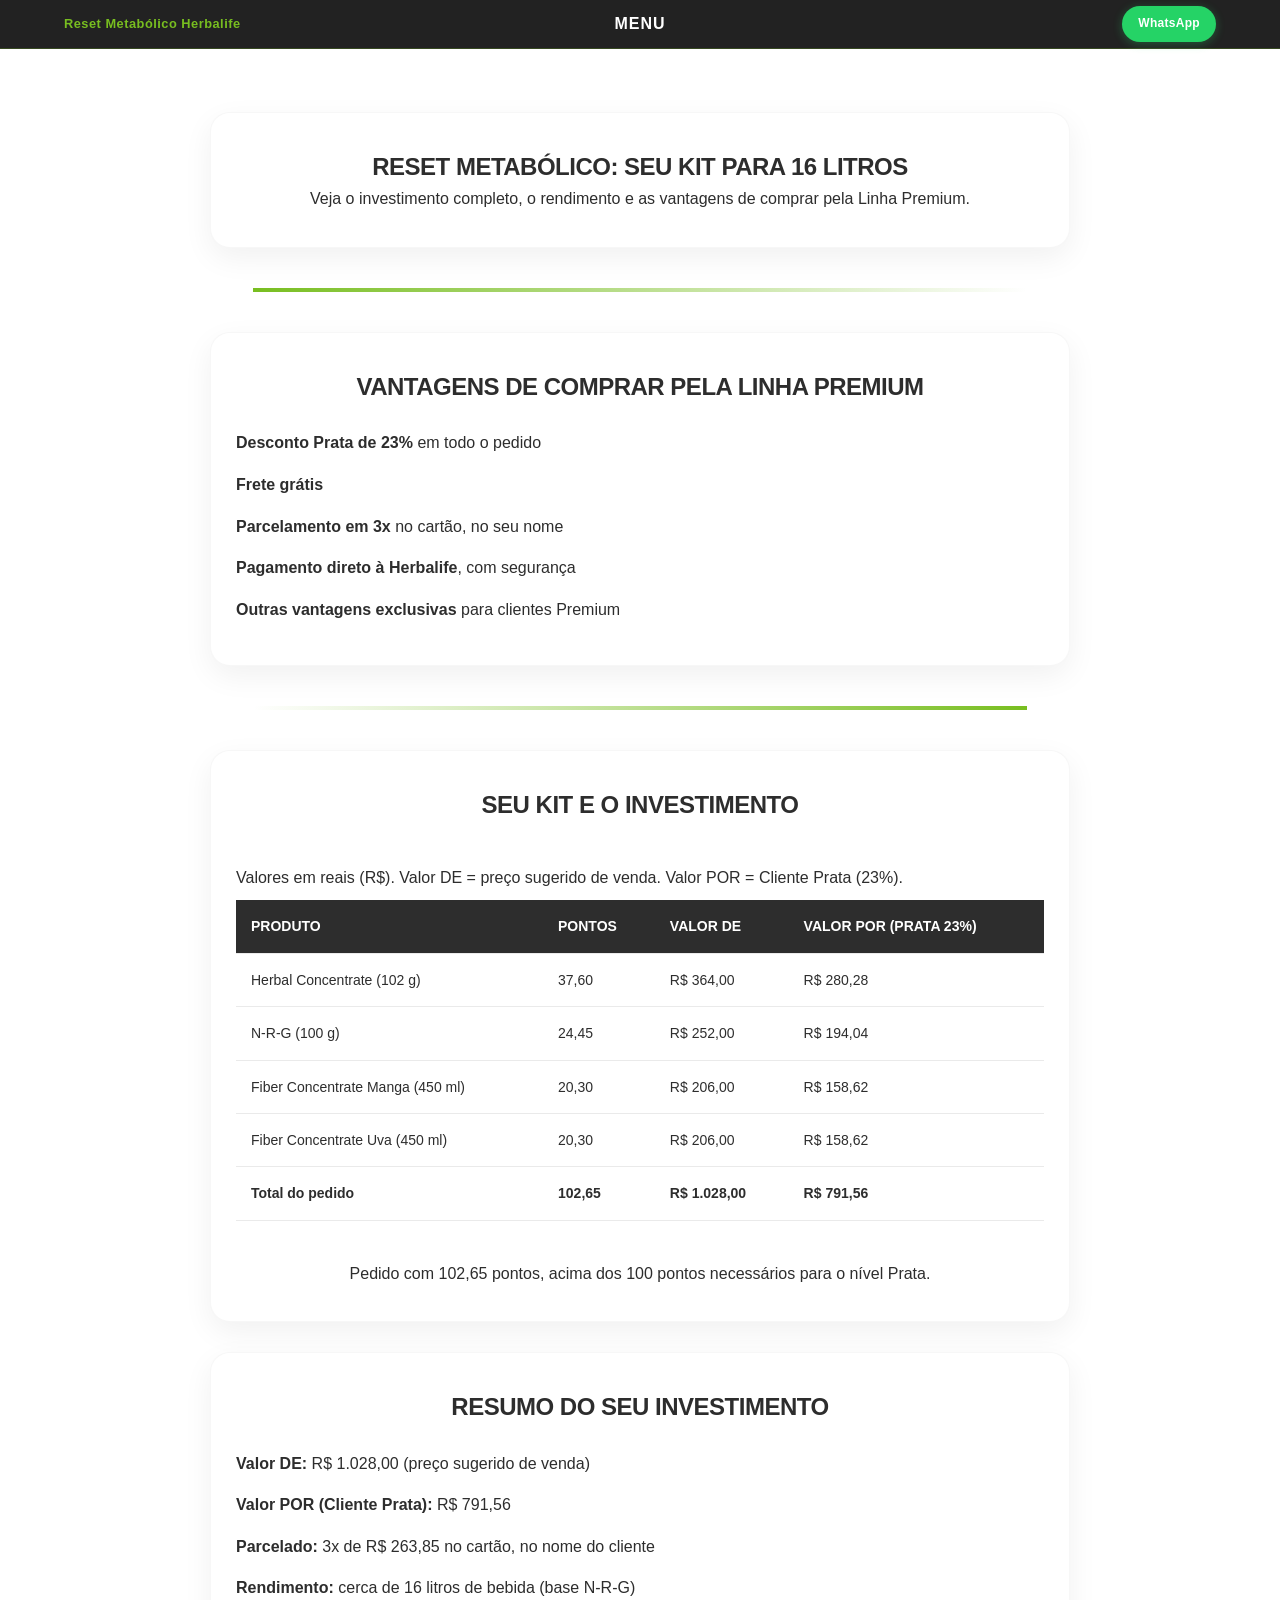
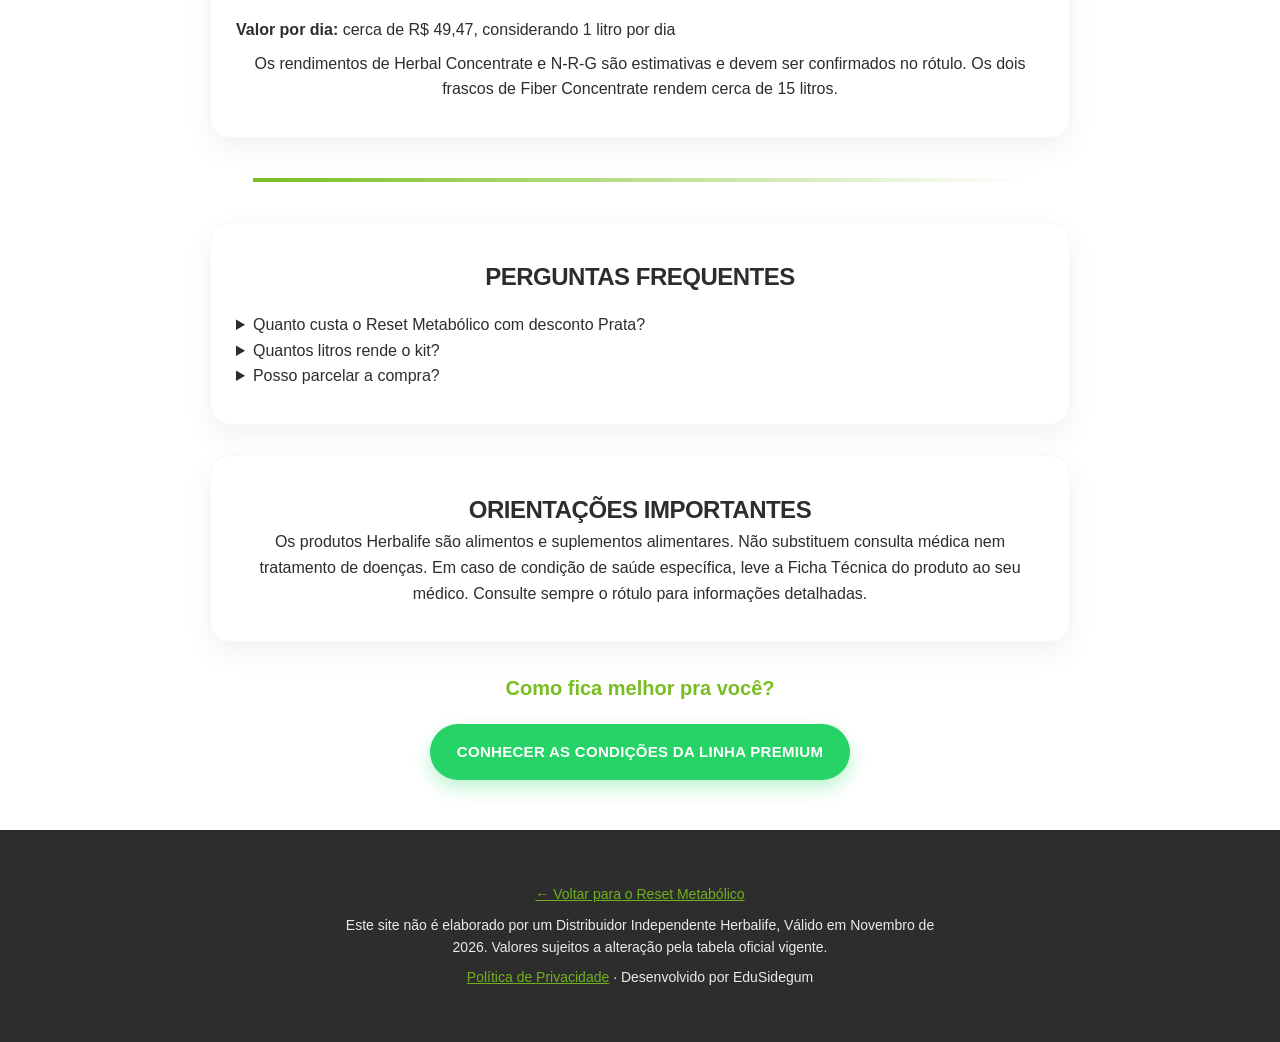
<file: investimento.html>
<!DOCTYPE html>
<html lang="pt-BR">
<head>
<meta charset="UTF-8">
<meta name="viewport" content="width=device-width, initial-scale=1.0">
<title>Investimento Reset Metabólico Herbalife | Kit 16 Litros com Desconto Prata</title>
<meta name="description" content="Veja o investimento do Reset Metabólico Herbalife: kit para 16 litros, Valor DE e Valor POR com desconto Prata, parcelamento em 3x e frete grátis pela Linha Premium.">
<meta name="robots" content="noindex, nofollow, nosnippet">
<meta name="googlebot" content="noindex, nofollow, nosnippet">
<link rel="canonical" href="https://edusidegum.com.br/reset/investimentoreset.html">
<meta property="og:title" content="Investimento Reset Metabólico Herbalife">
<meta property="og:description" content="Kit Reset Metabólico para 16 litros: Valor DE, Valor POR com desconto Prata e condições da Linha Premium.">
<meta property="og:type" content="website">
<meta property="og:url" content="https://edusidegum.com.br/reset/investimentoreset.html">
<meta name="geo.region" content="BR">
<meta name="language" content="pt-BR">
<link rel="stylesheet" href="assets/css/style.css">
<script type="application/ld+json">
{
  "@context": "https://schema.org",
  "@graph": [
    {
      "@type": "WebPage",
      "@id": "https://edusidegum.com.br/reset/investimentoreset.html#webpage",
      "url": "https://edusidegum.com.br/reset/investimentoreset.html",
      "name": "Investimento Reset Metabólico Herbalife",
      "inLanguage": "pt-BR",
      "description": "Investimento do Reset Metabólico Herbalife para 16 litros, com Valor DE, Valor POR (Prata 23%) e condições da Linha Premium.",
      "isPartOf": { "@type": "WebSite", "name": "EduSidegum", "url": "https://edusidegum.com.br/" },
      "about": { "@id": "https://edusidegum.com.br/reset/#product" }
    },
    {
      "@type": "Product",
      "@id": "https://edusidegum.com.br/reset/#product",
      "name": "Kit Reset Metabólico Herbalife (16 litros)",
      "brand": { "@type": "Brand", "name": "Herbalife" },
      "description": "Kit com Herbal Concentrate, N-R-G e 2 Fiber Concentrate (manga e uva) para preparo de cerca de 16 litros de bebida funcional.",
      "isRelatedTo": [
        { "@type": "Product", "name": "Herbal Concentrate", "description": "Mistura à base de chá verde, chá preto, hibisco, malva e cardamomo." },
        { "@type": "Product", "name": "N-R-G", "description": "Pó para bebida à base de guaraná e chá preto." },
        { "@type": "Product", "name": "Fiber Concentrate Manga", "description": "Concentrado líquido de fibras, sabor manga." },
        { "@type": "Product", "name": "Fiber Concentrate Uva", "description": "Concentrado líquido de fibras, sabor uva." }
      ],
      "offers": {
        "@type": "Offer",
        "priceCurrency": "BRL",
        "price": "791.56",
        "priceValidUntil": "2026-12-31",
        "availability": "https://schema.org/InStock",
        "url": "https://edusidegum.com.br/HLFPremium",
        "description": "Valor POR com desconto Prata de 23% sobre o Valor DE de R$ 1.028,00. Parcelamento em 3x no cartão no nome do cliente.",
        "priceSpecification": {
          "@type": "UnitPriceSpecification",
          "price": "1028.00",
          "priceCurrency": "BRL",
          "name": "Valor DE (preço sugerido)"
        }
      }
    },
    {
      "@type": "FAQPage",
      "@id": "https://edusidegum.com.br/reset/investimentoreset.html#faq",
      "mainEntity": [
        {
          "@type": "Question",
          "name": "Quanto custa o Reset Metabólico Herbalife com desconto Prata?",
          "acceptedAnswer": { "@type": "Answer", "text": "O Valor DE é R$ 1.028,00 e o Valor POR, com desconto Prata de 23%, é R$ 791,56, com 102,65 pontos de volume." }
        },
        {
          "@type": "Question",
          "name": "Quantos litros rende o kit Reset Metabólico?",
          "acceptedAnswer": { "@type": "Answer", "text": "O kit rende cerca de 16 litros de bebida, tendo como base o N-R-G. Os frascos de Fiber Concentrate rendem cerca de 15 litros. Os rendimentos são estimativas e devem ser confirmados no rótulo." }
        },
        {
          "@type": "Question",
          "name": "Posso parcelar o Reset Metabólico?",
          "acceptedAnswer": { "@type": "Answer", "text": "Sim. O valor pode ser parcelado em 3x no cartão, no nome do cliente, com pagamento direto à Herbalife." }
        }
      ]
    },
    {
      "@type": "BreadcrumbList",
      "itemListElement": [
        { "@type": "ListItem", "position": 1, "name": "Reset", "item": "https://edusidegum.com.br/reset/index.html" },
        { "@type": "ListItem", "position": 2, "name": "Investimento", "item": "https://edusidegum.com.br/reset/investimentoreset.html" }
      ]
    }
  ]
}
</script>
</head>
<body>

<header class="sticky-header">
  <a class="topbar-brand" href="https://edusidegum.com.br/reset/index.html">
    <span class="topbar-nome">Reset Metabólico Herbalife</span>
  </a>
  <nav class="menu-dropdown">
    <button class="menu-toggle" type="button">Menu</button>
    <ul class="menu-lista">
      <li><a href="https://edusidegum.com.br/reset/index.html">Reset</a></li>
      <li><a href="https://edusidegum.com.br/reset/investimentoreset.html">Investimento</a></li>
      <li><a href="https://edusidegum.com.br/HLFPremium">Linha Premium</a></li>
    </ul>
  </nav>
  <a class="btn-cta" href="https://wa.me/5551999663200?text=Quero%20Saber%20mais%20Sobre%20o%20Reset%20Metabolico">WhatsApp</a>
</header>
<div class="header-spacer"></div>

<main class="container">

  <section class="card">
    <h1>Reset Metabólico: seu kit para 16 litros</h1>
    <p>Veja o investimento completo, o rendimento e as vantagens de comprar pela Linha Premium.</p>
  </section>

  <div class="separator-1"></div>

  <section class="card" aria-labelledby="vantagens">
    <h2 id="vantagens">Vantagens de comprar pela Linha Premium</h2>
    <ul style="list-style:none; text-align:left; margin-top:16px;">
      <li style="padding:8px 0;"><strong>Desconto Prata de 23%</strong> em todo o pedido</li>
      <li style="padding:8px 0;"><strong>Frete grátis</strong></li>
      <li style="padding:8px 0;"><strong>Parcelamento em 3x</strong> no cartão, no seu nome</li>
      <li style="padding:8px 0;"><strong>Pagamento direto à Herbalife</strong>, com segurança</li>
      <li style="padding:8px 0;"><strong>Outras vantagens exclusivas</strong> para clientes Premium</li>
    </ul>
  </section>

  <div class="separator-2"></div>

  <section class="card" aria-labelledby="tabela">
    <h2 id="tabela">Seu kit e o investimento</h2>
    <div class="table-responsive">
      <table>
        <caption style="text-align:left; padding-bottom:10px;">Valores em reais (R$). Valor DE = preço sugerido de venda. Valor POR = Cliente Prata (23%).</caption>
        <thead>
          <tr>
            <th scope="col">Produto</th>
            <th scope="col">Pontos</th>
            <th scope="col">Valor DE</th>
            <th scope="col">Valor POR (Prata 23%)</th>
          </tr>
        </thead>
        <tbody>
          <tr><td>Herbal Concentrate (102 g)</td><td>37,60</td><td>R$ 364,00</td><td>R$ 280,28</td></tr>
          <tr><td>N-R-G (100 g)</td><td>24,45</td><td>R$ 252,00</td><td>R$ 194,04</td></tr>
          <tr><td>Fiber Concentrate Manga (450 ml)</td><td>20,30</td><td>R$ 206,00</td><td>R$ 158,62</td></tr>
          <tr><td>Fiber Concentrate Uva (450 ml)</td><td>20,30</td><td>R$ 206,00</td><td>R$ 158,62</td></tr>
          <tr><td><strong>Total do pedido</strong></td><td><strong>102,65</strong></td><td><strong>R$ 1.028,00</strong></td><td><strong>R$ 791,56</strong></td></tr>
        </tbody>
      </table>
    </div>
    <p>Pedido com 102,65 pontos, acima dos 100 pontos necessários para o nível Prata.</p>
  </section>

  <section class="card" aria-labelledby="resumo">
    <h2 id="resumo">Resumo do seu investimento</h2>
    <ul style="list-style:none; text-align:left; margin-top:16px;">
      <li style="padding:8px 0;"><strong>Valor DE:</strong> R$ 1.028,00 (preço sugerido de venda)</li>
      <li style="padding:8px 0;"><strong>Valor POR (Cliente Prata):</strong> R$ 791,56</li>
      <li style="padding:8px 0;"><strong>Parcelado:</strong> 3x de R$ 263,85 no cartão, no nome do cliente</li>
      <li style="padding:8px 0;"><strong>Rendimento:</strong> cerca de 16 litros de bebida (base N-R-G)</li>
      <li style="padding:8px 0;"><strong>Valor por dia:</strong> cerca de R$ 49,47, considerando 1 litro por dia</li>
    </ul>
    <p>Os rendimentos de Herbal Concentrate e N-R-G são estimativas e devem ser confirmados no rótulo. Os dois frascos de Fiber Concentrate rendem cerca de 15 litros.</p>
  </section>

  <div class="separator-3"></div>

  <section class="card" aria-labelledby="duvidas">
    <h2 id="duvidas">Perguntas frequentes</h2>
    <div style="text-align:left; margin-top:16px;">
      <details>
        <summary>Quanto custa o Reset Metabólico com desconto Prata?</summary>
        <p>O Valor DE é R$ 1.028,00. Com o desconto Prata de 23%, o Valor POR é R$ 791,56, com 102,65 pontos de volume.</p>
      </details>
      <details>
        <summary>Quantos litros rende o kit?</summary>
        <p>Cerca de 16 litros de bebida, tendo como base o N-R-G. Os rendimentos são estimativas e devem ser confirmados no rótulo.</p>
      </details>
      <details>
        <summary>Posso parcelar a compra?</summary>
        <p>Sim, em 3x no cartão, no nome do cliente, com pagamento direto à Herbalife.</p>
      </details>
    </div>
  </section>

  <section class="card" aria-labelledby="orientacoes">
    <h2 id="orientacoes">Orientações importantes</h2>
    <p>Os produtos Herbalife são alimentos e suplementos alimentares. Não substituem consulta médica nem tratamento de doenças. Em caso de condição de saúde específica, leve a Ficha Técnica do produto ao seu médico. Consulte sempre o rótulo para informações detalhadas.</p>
  </section>

  <p class="pergunta" style="font-size:1.25rem; font-weight:700; text-align:center; color:var(--primary); margin:30px 0 0;">Como fica melhor pra você?</p>
  <a class="btn-primary-whats" href="https://edusidegum.com.br/HLFPremium" style="display:block; margin:20px auto;">Conhecer as condições da Linha Premium</a>

</main>

<footer>
  <p><a href="https://edusidegum.com.br/reset/index.html" style="color:#78BE20;">← Voltar para o Reset Metabólico</a></p>
  <p>Este site não é elaborado por um Distribuidor Independente Herbalife, Válido em Novembro de 2026. Valores sujeitos a alteração pela tabela oficial vigente.</p>
  <p><a href="https://edusidegum.github.io/menu/compartilhado/politicadeprivacidade.html" style="color:#78BE20;">Política de Privacidade</a> · Desenvolvido por EduSidegum</p>
</footer>

</body>
</html>
</file>
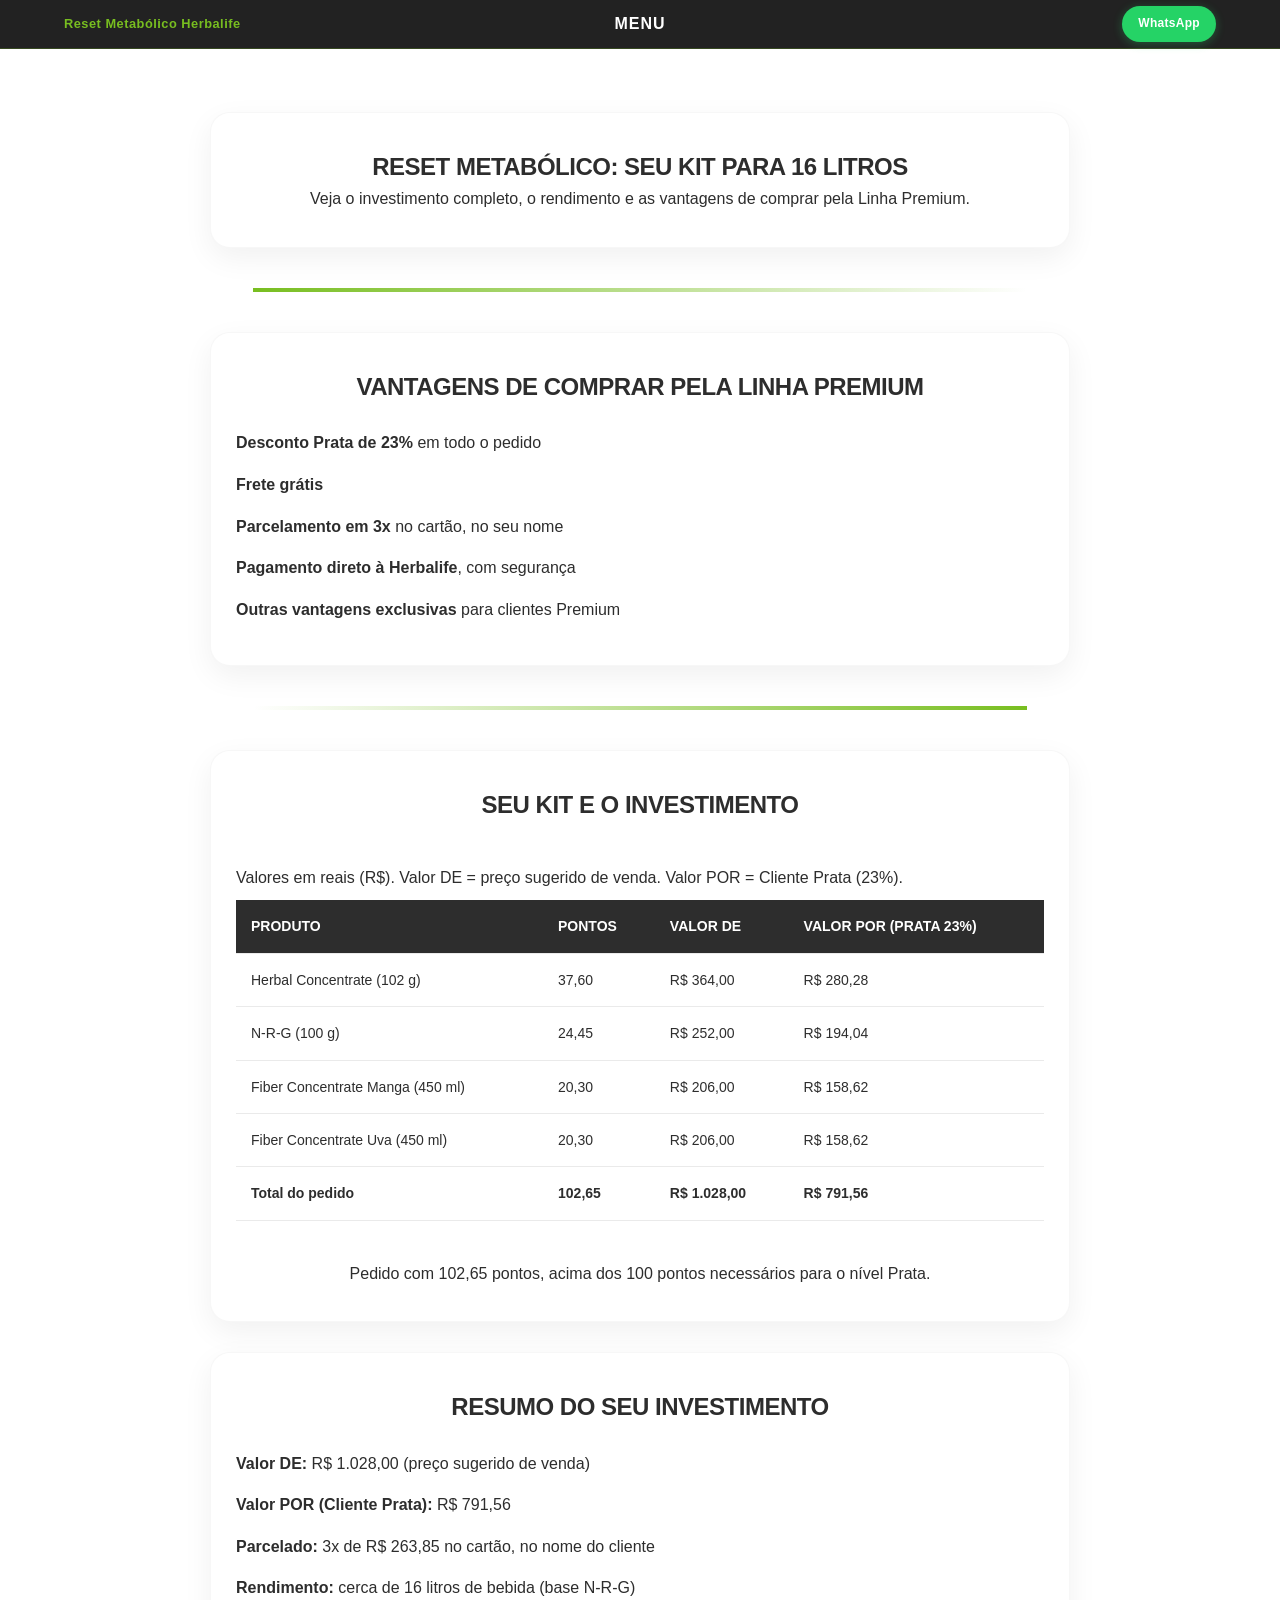
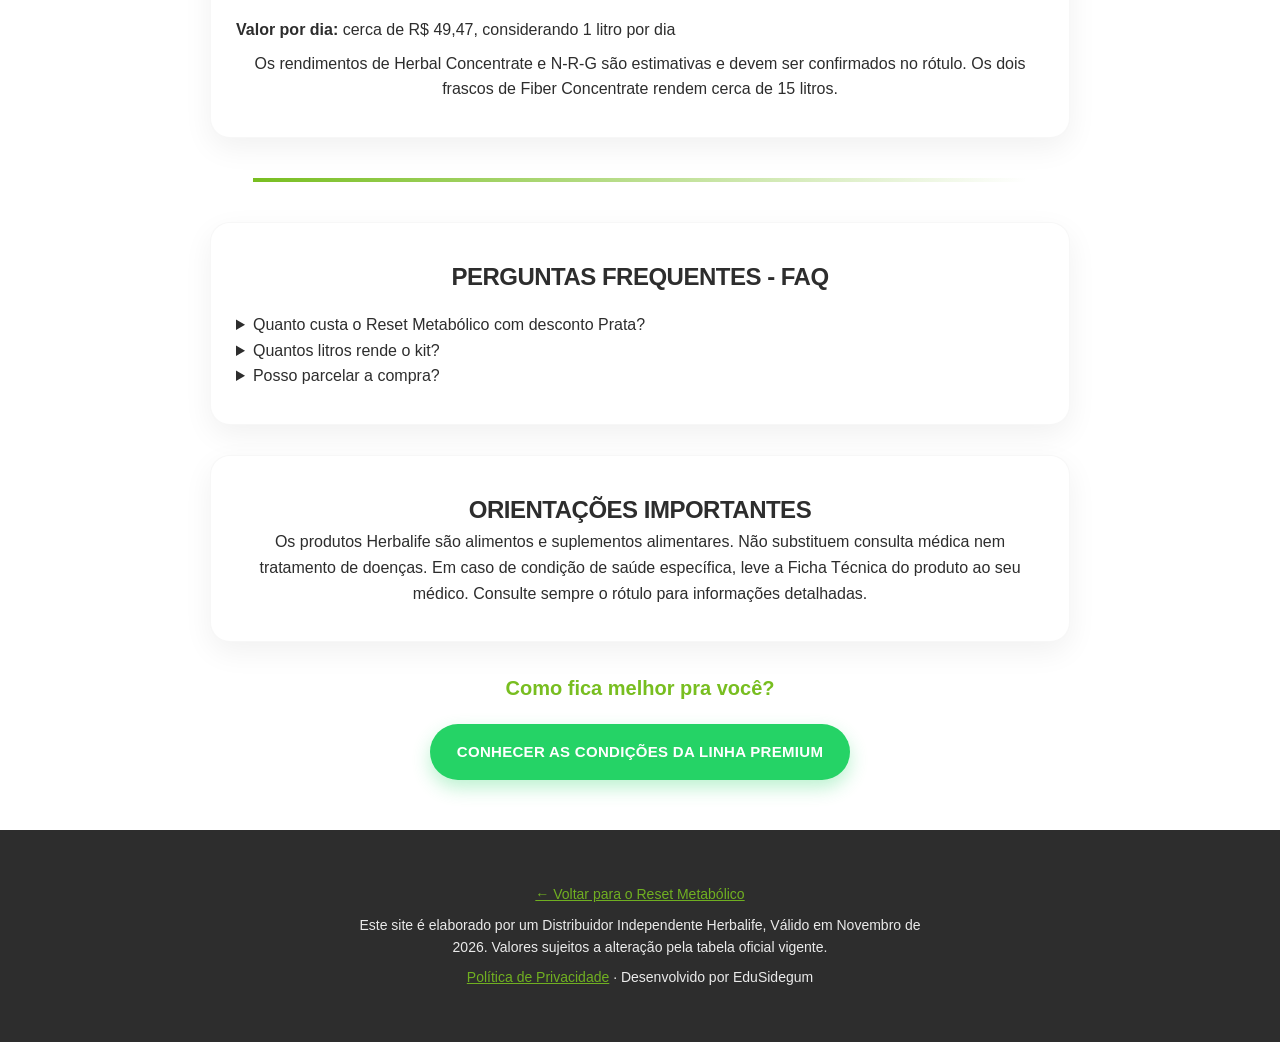
<file: investimentoreset.html>
<!DOCTYPE html>
<html lang="pt-BR">
<head>
<meta charset="UTF-8">
<meta name="viewport" content="width=device-width, initial-scale=1.0">
<title>Investimento Reset Metabólico Herbalife | Kit 16 Litros com Desconto Prata</title>
<meta name="description" content="Veja o investimento do Reset Metabólico Herbalife: kit para 16 litros, Valor DE e Valor POR com desconto Prata, parcelamento em 3x e frete grátis pela Linha Premium.">
<meta name="robots" content="noindex, nofollow, nosnippet">
<meta name="googlebot" content="noindex, nofollow, nosnippet">
<link rel="canonical" href="https://edusidegum.com.br/reset/investimentoreset.html">
<meta property="og:title" content="Investimento Reset Metabólico Herbalife">
<meta property="og:description" content="Kit Reset Metabólico para 16 litros: Valor DE, Valor POR com desconto Prata e condições da Linha Premium.">
<meta property="og:type" content="website">
<meta property="og:url" content="https://edusidegum.com.br/reset/investimentoreset.html">
<meta name="geo.region" content="BR">
<meta name="language" content="pt-BR">
<link rel="stylesheet" href="assets/css/style.css">
<script type="application/ld+json">
{
  "@context": "https://schema.org",
  "@graph": [
    {
      "@type": "WebPage",
      "@id": "https://edusidegum.com.br/reset/investimentoreset.html#webpage",
      "url": "https://edusidegum.com.br/reset/investimentoreset.html",
      "name": "Investimento Reset Metabólico Herbalife",
      "inLanguage": "pt-BR",
      "description": "Investimento do Reset Metabólico Herbalife para 16 litros, com Valor DE, Valor POR (Prata 23%) e condições da Linha Premium.",
      "isPartOf": { "@type": "WebSite", "name": "EduSidegum", "url": "https://edusidegum.com.br/" },
      "about": { "@id": "https://edusidegum.com.br/reset/#product" }
    },
    {
      "@type": "Product",
      "@id": "https://edusidegum.com.br/reset/#product",
      "name": "Kit Reset Metabólico Herbalife (16 litros)",
      "brand": { "@type": "Brand", "name": "Herbalife" },
      "description": "Kit com Herbal Concentrate, N-R-G e 2 Fiber Concentrate (manga e uva) para preparo de cerca de 16 litros de bebida funcional.",
      "isRelatedTo": [
        { "@type": "Product", "name": "Herbal Concentrate", "description": "Mistura à base de chá verde, chá preto, hibisco, malva e cardamomo." },
        { "@type": "Product", "name": "N-R-G", "description": "Pó para bebida à base de guaraná e chá preto." },
        { "@type": "Product", "name": "Fiber Concentrate Manga", "description": "Concentrado líquido de fibras, sabor manga." },
        { "@type": "Product", "name": "Fiber Concentrate Uva", "description": "Concentrado líquido de fibras, sabor uva." }
      ],
      "offers": {
        "@type": "Offer",
        "priceCurrency": "BRL",
        "price": "791.56",
        "priceValidUntil": "2026-12-31",
        "availability": "https://schema.org/InStock",
        "url": "https://edusidegum.com.br/HLFPremium",
        "description": "Valor POR com desconto Prata de 23% sobre o Valor DE de R$ 1.028,00. Parcelamento em 3x no cartão no nome do cliente.",
        "priceSpecification": {
          "@type": "UnitPriceSpecification",
          "price": "1028.00",
          "priceCurrency": "BRL",
          "name": "Valor DE (preço sugerido)"
        }
      }
    },
    {
      "@type": "FAQPage",
      "@id": "https://edusidegum.com.br/reset/investimentoreset.html#faq",
      "mainEntity": [
        {
          "@type": "Question",
          "name": "Quanto custa o Reset Metabólico Herbalife com desconto Prata?",
          "acceptedAnswer": { "@type": "Answer", "text": "O Valor DE é R$ 1.028,00 e o Valor POR, com desconto Prata de 23%, é R$ 791,56, com 102,65 pontos de volume." }
        },
        {
          "@type": "Question",
          "name": "Quantos litros rende o kit Reset Metabólico?",
          "acceptedAnswer": { "@type": "Answer", "text": "O kit rende cerca de 16 litros de bebida, tendo como base o N-R-G. Os frascos de Fiber Concentrate rendem cerca de 15 litros. Os rendimentos são estimativas e devem ser confirmados no rótulo." }
        },
        {
          "@type": "Question",
          "name": "Posso parcelar o Reset Metabólico?",
          "acceptedAnswer": { "@type": "Answer", "text": "Sim. O valor pode ser parcelado em 3x no cartão, no nome do cliente, com pagamento direto à Herbalife." }
        }
      ]
    },
    {
      "@type": "BreadcrumbList",
      "itemListElement": [
        { "@type": "ListItem", "position": 1, "name": "Reset", "item": "https://edusidegum.com.br/reset/index.html" },
        { "@type": "ListItem", "position": 2, "name": "Investimento", "item": "https://edusidegum.com.br/reset/investimentoreset.html" }
      ]
    }
  ]
}
</script>
</head>
<body>

<header class="sticky-header">
  <a class="topbar-brand" href="https://edusidegum.com.br/reset/index.html">
    <span class="topbar-nome">Reset Metabólico Herbalife</span>
  </a>
  <nav class="menu-dropdown">
    <button class="menu-toggle" type="button">Menu</button>
    <ul class="menu-lista">
      <li><a href="https://edusidegum.com.br/reset/index.html">Reset</a></li>
      <li><a href="https://edusidegum.com.br/reset/investimentoreset.html">Investimento</a></li>
      <li><a href="https://edusidegum.com.br/HLFPremium">Linha Premium</a></li>
    </ul>
  </nav>
  <a class="btn-cta" href="https://wa.me/5551999663200?text=Quero%20Saber%20mais%20Sobre%20o%20Reset%20Metabolico">WhatsApp</a>
</header>
<div class="header-spacer"></div>

<main class="container">

  <section class="card">
    <h1>Reset Metabólico: seu kit para 16 litros</h1>
    <p>Veja o investimento completo, o rendimento e as vantagens de comprar pela Linha Premium.</p>
  </section>

  <div class="separator-1"></div>

  <section class="card" aria-labelledby="vantagens">
    <h2 id="vantagens">Vantagens de comprar pela Linha Premium</h2>
    <ul style="list-style:none; text-align:left; margin-top:16px;">
      <li style="padding:8px 0;"><strong>Desconto Prata de 23%</strong> em todo o pedido</li>
      <li style="padding:8px 0;"><strong>Frete grátis</strong></li>
      <li style="padding:8px 0;"><strong>Parcelamento em 3x</strong> no cartão, no seu nome</li>
      <li style="padding:8px 0;"><strong>Pagamento direto à Herbalife</strong>, com segurança</li>
      <li style="padding:8px 0;"><strong>Outras vantagens exclusivas</strong> para clientes Premium</li>
    </ul>
  </section>

  <div class="separator-2"></div>

  <section class="card" aria-labelledby="tabela">
    <h2 id="tabela">Seu kit e o investimento</h2>
    <div class="table-responsive">
      <table>
        <caption style="text-align:left; padding-bottom:10px;">Valores em reais (R$). Valor DE = preço sugerido de venda. Valor POR = Cliente Prata (23%).</caption>
        <thead>
          <tr>
            <th scope="col">Produto</th>
            <th scope="col">Pontos</th>
            <th scope="col">Valor DE</th>
            <th scope="col">Valor POR (Prata 23%)</th>
          </tr>
        </thead>
        <tbody>
          <tr><td>Herbal Concentrate (102 g)</td><td>37,60</td><td>R$ 364,00</td><td>R$ 280,28</td></tr>
          <tr><td>N-R-G (100 g)</td><td>24,45</td><td>R$ 252,00</td><td>R$ 194,04</td></tr>
          <tr><td>Fiber Concentrate Manga (450 ml)</td><td>20,30</td><td>R$ 206,00</td><td>R$ 158,62</td></tr>
          <tr><td>Fiber Concentrate Uva (450 ml)</td><td>20,30</td><td>R$ 206,00</td><td>R$ 158,62</td></tr>
          <tr><td><strong>Total do pedido</strong></td><td><strong>102,65</strong></td><td><strong>R$ 1.028,00</strong></td><td><strong>R$ 791,56</strong></td></tr>
        </tbody>
      </table>
    </div>
    <p>Pedido com 102,65 pontos, acima dos 100 pontos necessários para o nível Prata.</p>
  </section>

  <section class="card" aria-labelledby="resumo">
    <h2 id="resumo">Resumo do seu investimento</h2>
    <ul style="list-style:none; text-align:left; margin-top:16px;">
      <li style="padding:8px 0;"><strong>Valor DE:</strong> R$ 1.028,00 (preço sugerido de venda)</li>
      <li style="padding:8px 0;"><strong>Valor POR (Cliente Prata):</strong> R$ 791,56</li>
      <li style="padding:8px 0;"><strong>Parcelado:</strong> 3x de R$ 263,85 no cartão, no nome do cliente</li>
      <li style="padding:8px 0;"><strong>Rendimento:</strong> cerca de 16 litros de bebida (base N-R-G)</li>
      <li style="padding:8px 0;"><strong>Valor por dia:</strong> cerca de R$ 49,47, considerando 1 litro por dia</li>
    </ul>
    <p>Os rendimentos de Herbal Concentrate e N-R-G são estimativas e devem ser confirmados no rótulo. Os dois frascos de Fiber Concentrate rendem cerca de 15 litros.</p>
  </section>

  <div class="separator-3"></div>

  <section class="card" aria-labelledby="duvidas">
    <h2 id="duvidas">Perguntas frequentes - FAQ</h2>
    <div style="text-align:left; margin-top:16px;">
      <details>
        <summary>Quanto custa o Reset Metabólico com desconto Prata? </summary>
        <p>O Valor DE é R$ 1.028,00. Com o desconto Prata de 23%, o Valor POR é R$ 791,56, com 102,65 pontos de volume, impostos podem variar de um estado a outro, em Nov/2026</p>
      </details>
      <details>
        <summary>Quantos litros rende o kit?</summary>
        <p>Cerca de 16 litros de bebida, tendo como base o N-R-G. Os rendimentos são estimativas, duração para 3 meses (reset de 5 dias, uma semana a cada mês).</p>
      </details>
      <details>
        <summary>Posso parcelar a compra?</summary>
        <p>Sim, normalmente em 3x no cartão, no nome do cliente, com pagamento direto à Herbalife, e outras vantagens cliente Premium</p>
      </details>
    </div>
  </section>

  <section class="card" aria-labelledby="orientacoes">
    <h2 id="orientacoes">Orientações importantes</h2>
    <p>Os produtos Herbalife são alimentos e suplementos alimentares. Não substituem consulta médica nem tratamento de doenças. Em caso de condição de saúde específica, leve a Ficha Técnica do produto ao seu médico. Consulte sempre o rótulo para informações detalhadas.</p>
  </section>

  <p class="pergunta" style="font-size:1.25rem; font-weight:700; text-align:center; color:var(--primary); margin:30px 0 0;">Como fica melhor pra você?</p>
  <a class="btn-primary-whats" href="https://edusidegum.com.br/HLFPremium" style="display:block; margin:20px auto;">Conhecer as condições da Linha Premium</a>

</main>

<footer>
  <p><a href="https://edusidegum.com.br/reset/index.html" style="color:#78BE20;">← Voltar para o Reset Metabólico</a></p>
  <p>Este site é elaborado por um Distribuidor Independente Herbalife, Válido em Novembro de 2026. Valores sujeitos a alteração pela tabela oficial vigente.</p>
  <p><a href="https://edusidegum.github.io/menu/compartilhado/politicadeprivacidade.html" style="color:#78BE20;">Política de Privacidade</a> · Desenvolvido por EduSidegum</p>
</footer>

</body>
</html>
</file>
<file: assets/css/style.css>
/* ============================================================
   Core Styling — Hype Drink Premium
   Distribuidor Independente Herbalife: Edu Sidegum
   Última atualização: 2026
   ============================================================ */

/* ===== VARIÁVEIS ===== */
:root {
 --primary: #78BE20;
 --primary-glow: #8ae029;
 --dark: #2D2D2D;
 --light-bg: #F8F9FA;
 --white: #FFFFFF;
 --whatsapp: #25D366;
}

/* ===== RESET ===== */
* {
    box-sizing: border-box;
    margin: 0;
    padding: 0;
}

body {
    font-family: 'Open Sans', sans-serif;
    color: var(--dark);
    background-color: var(--white);
    line-height: 1.6;
    overflow-x: hidden;
}

h1, h2, h3 {
    font-family: 'Montserrat', sans-serif;
    font-weight: 800;
    text-transform: uppercase;
    letter-spacing: -0.5px;
}

/* ===== CONTAINER PRINCIPAL ===== */
.container {
    max-width: 900px;
    margin: 0 auto;
    padding: 30px 20px;
    min-height: 80vh;
}

/* ═══════════════════════════════════════
   TOPBAR PADRÃO — HERBALIFE (REVISADA)
   ═══════════════════════════════════════ */

/* ── TOPBAR FIXA ── */
.sticky-header {
    position: fixed;
    top: 0;
    left: 0;
    width: 100%;
    z-index: 1000;
    background: rgba(26, 26, 26, 0.96);
    backdrop-filter: blur(8px);
    -webkit-backdrop-filter: blur(8px);
    border-bottom: 1px solid rgba(120, 190, 32, 0.25);
    padding: 5px 5%;
    display: grid;
    grid-template-columns: 1fr auto 1fr;
    align-items: center;
    gap: 8px;
    min-height: 40px;
}

/* ── BRAND (Logo + Texto) ── */
.sticky-header .topbar-brand {
    display: flex;
    align-items: center;
    gap: 8px;
    text-decoration: none;
    justify-self: start;
}

.sticky-header .topbar-logo {
    height: 128px;
    width: 128px;
    max-height: 128px;
}

.sticky-header .topbar-nome {
    font-family: 'Montserrat', sans-serif;
    font-weight: 700;
    font-size: 0.8rem;
    color: #78BE20;
    letter-spacing: 0.5px;
    white-space: nowrap;
}

/* ── MENU DROPDOWN ── */
.menu-dropdown {
    position: relative;
    justify-self: center;
}

.menu-toggle {
    background: none;
    border: none;
    color: #fff;
    font-family: 'Montserrat', sans-serif;
    font-size: 1rem;
    font-weight: 700;
    text-transform: uppercase;
    letter-spacing: 1px;
    cursor: pointer;
    padding: 10px 14px;
    transition: color 0.3s ease;
}
.menu-toggle:hover {
    color: #78BE20;
}

.menu-lista {
    display: none;
    position: absolute;
    top: 100%;
    left: 50%;
    transform: translateX(-50%);
    margin-top: 6px;
    background: #1e1e1e;
    border: 1px solid rgba(120, 190, 32, 0.3);
    border-radius: 8px;
    list-style: none;
    min-width: 190px;
    z-index: 1001;
    overflow: hidden;
    box-shadow: 0 8px 24px rgba(0, 0, 0, 0.6);
    padding: 0;
}

.menu-lista li {
    border-bottom: 1px solid rgba(255, 255, 255, 0.05);
}
.menu-lista li:last-child {
    border-bottom: none;
}

.menu-lista a {
    display: block;
    padding: 11px 16px;
    color: #d6d6d6;
    text-decoration: none;
    font-size: 0.85rem;
    text-align: center;
    transition: background 0.2s, color 0.2s;
}
.menu-lista a:hover {
    background: rgba(120, 190, 32, 0.12);
    color: #78BE20;
}

.menu-dropdown:focus-within .menu-lista,
.menu-dropdown:hover .menu-lista {
    display: block;
}

/* ── BOTÃO WHATSAPP ── */
.sticky-header .btn-cta {
    background: var(--whatsapp);
    color: #fff;
    text-decoration: none;
    font-family: 'Montserrat', sans-serif;
    font-size: 0.75rem;
    font-weight: 700;
    padding: 8px 16px;
    border-radius: 50px;
    white-space: nowrap;
    box-shadow: 0 2px 10px rgba(37, 211, 102, 0.3);
    letter-spacing: 0.3px;
    justify-self: end;
    flex-shrink: 0;
}
.sticky-header .btn-cta:hover {
    background: #1fb950;
}

/* ── ESPAÇADOR ── */
.header-spacer {
    height: 52px;
}

/* ── MOBILE ── */
@media (max-width: 600px) {
    .sticky-header {
        padding: 6px 3%;
        min-height: auto;
        grid-template-columns: auto 1fr auto;
        gap: 6px;
    }

    .sticky-header .topbar-logo {
        height: 65px;
        max-height: 65px;
    }

    .sticky-header .topbar-nome {
        display: none;
    }

    .menu-toggle {
        font-size: 0.82rem;
        padding: 6px 10px;
    }

    .sticky-header .btn-cta {
        font-size: 0.68rem;
        padding: 6px 12px;
    }

    .header-spacer {
        height: 50px;
    }
}

/* ===== SEPARADORES ===== */
.separator-1 {
    height: 4px;
    margin: 40px auto;
    width: 90%;
    background: linear-gradient(to right, var(--primary), rgba(120, 190, 32, 0));
}

.separator-2 {
    height: 4px;
    margin: 40px auto;
    width: 90%;
    background: linear-gradient(to left, var(--primary), rgba(120, 190, 32, 0));
}

.separator-3 {
    height: 4px;
    margin: 40px auto;
    width: 90%;
    background: linear-gradient(to right, var(--primary), rgba(120, 190, 32, 0));
}

/* ===== CARDS ===== */
.card {
    background: var(--white);
    border-radius: 20px;
    padding: 35px 25px;
    box-shadow: 0 10px 30px rgba(0,0,0,0.06);
    margin: 30px 0;
    border: 1px solid rgba(0,0,0,0.03);
    text-align: center;
}

/* ===== IMAGENS GERAIS ===== */
.img-fluid {
    width: 100%;
    height: auto;
    border-radius: 15px;
    box-shadow: 0 6px 18px rgba(0,0,0,0.08);
    margin-bottom: 25px;
    display: block;
}

.img-link {
    transition: transform 0.2s ease, opacity 0.2s ease;
    cursor: pointer;
}

.img-link:hover {
    transform: scale(1.02);
    opacity: 0.95;
}

/* ===== CARROSSEL DE SELOS ===== */
.selos-carrossel {
    display: flex;
    overflow-x: auto;
    overflow-y: hidden;
    scroll-snap-type: x mandatory;
    -webkit-overflow-scrolling: touch;
    gap: 12px;
    padding: 10px 0;
    margin: 0 auto;
    max-width: 100%;
}

.selos-carrossel::-webkit-scrollbar {
    height: 6px;
}

.selos-carrossel::-webkit-scrollbar-track {
    background: #f1f1f1;
    border-radius: 10px;
}

.selos-carrossel::-webkit-scrollbar-thumb {
    background: var(--primary);
    border-radius: 10px;
}

.selos-carrossel img {
    flex: 0 0 auto;
    height: 90px;
    width: auto;
   aspect-ratio: 1 / 1;
    scroll-snap-align: center;
    border-radius: 10px;
    cursor: pointer;
    transition: transform 0.2s;
}

.selos-carrossel img:hover {
    transform: scale(1.08);
}

/* ===== BOTÃO WHATSAPP ===== */
.btn-primary-whats {
    display: inline-block;
    width: 100%;
    max-width: 420px;
    background-color: #25D366;
    color: #fff;
    font-family: 'Montserrat', sans-serif;
    font-weight: bold;
    text-align: center;
    padding: 16px 24px;
    border-radius: 50px;
    text-decoration: none;
    text-transform: uppercase;
    font-size: 15px;
    box-shadow: 0 8px 18px rgba(37, 211, 102, 0.30);
    transition: all 0.3s ease;
    letter-spacing: 0.3px;
    margin: 20px 0;
}

.btn-primary-whats:hover {
    background-color: #1fb950;
    transform: translateY(-2px);
    box-shadow: 0 12px 22px rgba(37, 211, 102, 0.40);
}

/* ===== BOTÃO SECUNDÁRIO ===== */
.btn-secondary {
    display: inline-block;
    background-color: var(--dark);
    color: var(--white);
    font-family: 'Montserrat', sans-serif;
    font-size: 13px;
    font-weight: bold;
    padding: 14px 28px;
    border-radius: 50px;
    text-decoration: none;
    text-transform: uppercase;
    transition: background 0.2s ease;
}

.btn-secondary:hover {
    background-color: #1a1a1a;
}

/* ===== TABELAS ===== */
.table-responsive {
    overflow-x: auto;
    margin: 25px 0;
}

table {
    width: 100%;
    border-collapse: collapse;
    margin: 15px 0;
}

th, td {
    padding: 15px;
    text-align: left;
    border-bottom: 1px solid #EAEAEA;
    font-size: 14px;
}

th {
    background-color: var(--dark);
    color: var(--white);
    font-family: 'Montserrat', sans-serif;
    font-weight: bold;
    text-transform: uppercase;
}

tr:hover {
    background-color: var(--light-bg);
}

/* ===== RODAPÉ ===== */
footer {
    background-color: var(--dark);
    color: var(--white);
    padding: 45px 16px;
    text-align: center;
}

footer p {
    opacity: 0.9;
    max-width: 600px;
    margin: 8px auto;
    font-size: 14px;
}

/* ===== LIGHTBOX ===== */
#lightbox {
    display: none;
    position: fixed;
    top: 0;
    left: 0;
    width: 100%;
    height: 100%;
    background: rgba(0,0,0,0.9);
    z-index: 99999;
    align-items: center;
    justify-content: center;
    cursor: pointer;
}

#lightbox img {
    max-width: 90vw;
    max-height: 85vh;
    border-radius: 16px;
    box-shadow: 0 20px 60px rgba(0,0,0,0.5);
}

#lightbox span {
    position: absolute;
    top: 20px;
    right: 30px;
    color: #fff;
    font-size: 40px;
    font-weight: bold;
    cursor: pointer;
    z-index: 100000;
    line-height: 1;
}

#lightbox span:hover {
    opacity: 0.7;
}

/* ===== FUNDO FIXO (página de cadastro) ===== */
.background-fixed {
    background-image: url('../img/novoconsultor.jpg');
    background-attachment: fixed;
    background-position: center;
    background-repeat: no-repeat;
    background-size: cover;
    min-height: 100vh;
}

/* ===== RESPONSIVO ===== */
@media (max-width: 600px) {
    .card {
        padding: 25px 16px;
    }
}
</file>
